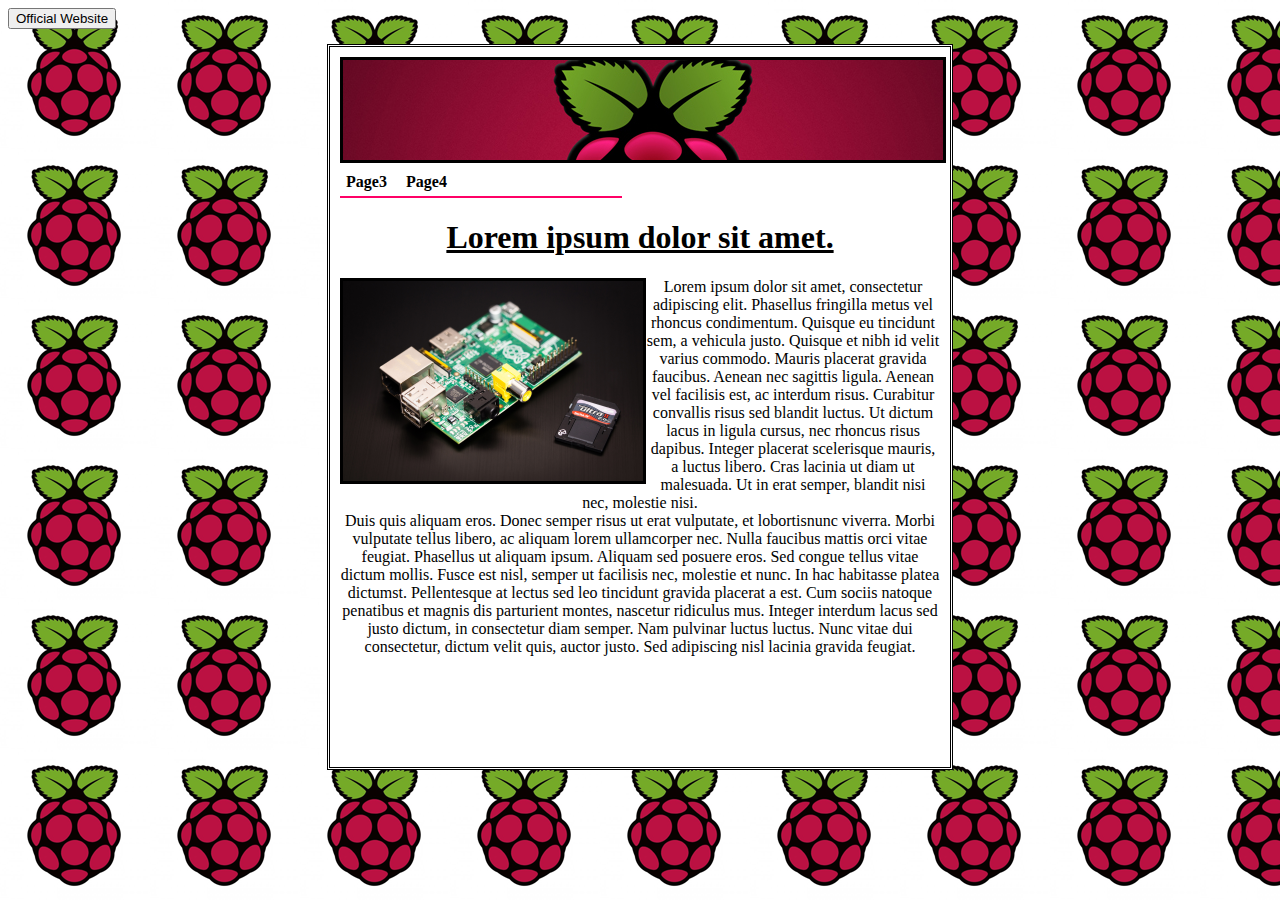
<file: index.html>
<!doctype html>
<html>
<head>
	<meta charset="UTF=8">
	<link rel="stylesheet" type="text/css" href="theme-1.css">
	<title>Change appears!</title>
	<link rel="shortcut icon" href="http://www.raspberrypi.org/favicon.ico" type="image/vnd.microsoft.icon"/>
	<script src="myScript.js">
	var page = "Home";
	</script>
</head>
<body>
	<a href="http://www.raspberrypi.org/" target="_blank">
	<input type="button" value="Official Website" hef="">
	</a>
	<div id="box1">
		<img src="banner.jpg">
		<div id="menu">
		<center>
				

					<li class="menu"><a class="menu" href="page3.html"
						onclick="page3Pg()">Page3</a></li>

					<li class="menu"><a class="menu" href="page4.html"
						onclick="page4Pg()">Page4</a></li>
				</ul>
		</center>
		</div>
		<h1>Lorem ipsum dolor sit amet.</h1>
		<img src="mainpage.png" width="300px" border-style="solid" border-color="white" align="left" title="SD card not included" onclick="image()"/>
		<p>
			Lorem ipsum dolor sit amet, consectetur adipiscing elit. Phasellus fringilla metus vel rhoncus condimentum. Quisque eu tincidunt sem, a vehicula justo. Quisque et nibh id velit varius commodo. Mauris placerat gravida faucibus. Aenean nec sagittis ligula. Aenean vel facilisis est, ac interdum risus. Curabitur convallis risus sed blandit luctus. Ut dictum lacus in ligula cursus, nec rhoncus risus dapibus. Integer placerat scelerisque mauris, a luctus libero. Cras lacinia ut diam ut malesuada. Ut in erat semper, blandit nisi nec, molestie nisi.
			<br/>
			Duis quis aliquam eros. Donec semper risus ut erat vulputate, et lobortisnunc viverra. Morbi vulputate tellus libero, ac aliquam lorem ullamcorper nec. Nulla faucibus mattis orci vitae feugiat. Phasellus ut aliquam ipsum. Aliquam sed posuere eros. Sed congue tellus vitae dictum mollis. Fusce est nisl, semper ut facilisis nec, molestie et nunc. In hac habitasse platea dictumst. Pellentesque at lectus sed leo tincidunt gravida placerat a est. Cum sociis natoque penatibus et magnis dis parturient montes, nascetur ridiculus mus. Integer interdum lacus sed justo dictum, in consectetur diam semper. Nam pulvinar luctus luctus. Nunc vitae dui consectetur, dictum velit quis, auctor justo. Sed adipiscing nisl lacinia gravida feugiat.
		</p>
		<br/><br/><br/>
	</div>
</body>
</html>
</file>
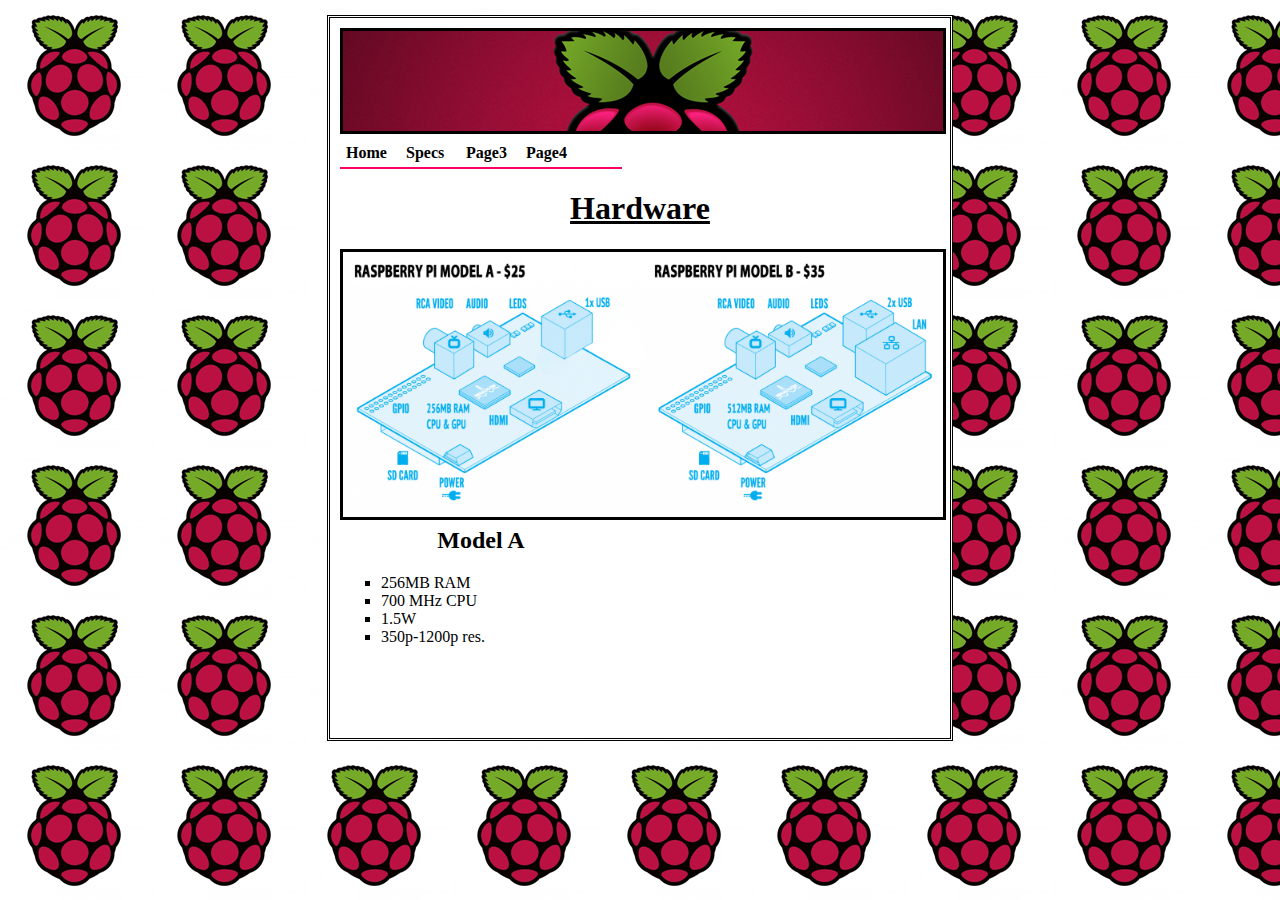
<file: specs.html>
<!doctype html>
<html>
<head>
	<title>What is it made of</title>
	<link rel="shortcut icon" href="http://www.raspberrypi.org/favicon.ico" type="image/vnd.microsoft.icon"/>
	<link rel="stylesheet" type="text/css" href="theme-1.css">
</head>
<body>
	<div id="box1">	
		<img src="banner.jpg">
	<div id="menu">
		<center>
				<ul class="menu">
					<li class="menu"><a class="menu" href="index.html" 
						onclick="homePg()">Home</a></li>

					<li class="menu"><a class="menu" href="specs.html"
						onclick="specsPg()">Specs</a></li>

					<li class="menu"><a class="menu" href="page3.html"
						onclick="page3Pg()">Page3</a></li>

					<li class="menu"><a class="menu" href="page4.html"
						onclick="page4Pg()">Page4</a></li>
				</ul>
		</center>
	<div id="modelA">
		<h2>Model A</h2>
			<ol>
				<li>256MB RAM</li>
				<li>700 MHz CPU</li>
				<li>1.5W</li>
				<li>350p-1200p res.</li>
			</ol>
	</div>
</div>
	<h1>Hardware</h1>
	<img class="diagram" src="models.png" width="600px">			
	</div>
</body>
<html>
</file>
<file: theme-1.css>
a.menu:link {
				display:flex;
				align-items:center;
				color:black;
				background-color:white;
				width:50px;
				padding: 5px;
				text-decoration:none;
				font-weight:bold;
				margin-right: auto;
				margin-left: auto;
			}

a.menu:visited { color:black;
				 text-decoration:none;
				 margin-right: auto;
				 margin-left: auto;
				 width:50px;
				}

a.menu:hover {
				display:flex;
				text-decoration:none;
				align-itmes:center;
				color:#ff0066;
				width:50px;
				padding:5px;
				margin-right: auto;
				margin-left: auto;
			}


body {background-image:url('raspberry2.png');
	}
#box1 {background-color:white;
		border-style:double;
		width:600px;
		height:700px;
		text-align:center;
		padding:10px;
		margin:0 auto;
		margin-top:15px;
		font-family:georgia;
		}

h1 {
	font-family:verdana;
	text-decoration:underline;
	text-align:center;
	}

img {
	 border: black 3px solid;
	}

#menu{
		border-bottom:2px solid #ff0066;
		height:27px;
		width:280px;
		padding: 1px;
		text-align:center;
		margin-right:0px;
	}



li.menu {
	display: inline;
	float:left;
	padding-right:0px;
	text-align:center;
	}

ul.menu{
	list-style-type:none;
	display: inline;
	width:50px;
	text-align:center;
	}

ol{ 
	list-style-type:square;
	text-align:left;
	}

#modelA{
			margin-top:370px;
			}
</file>
